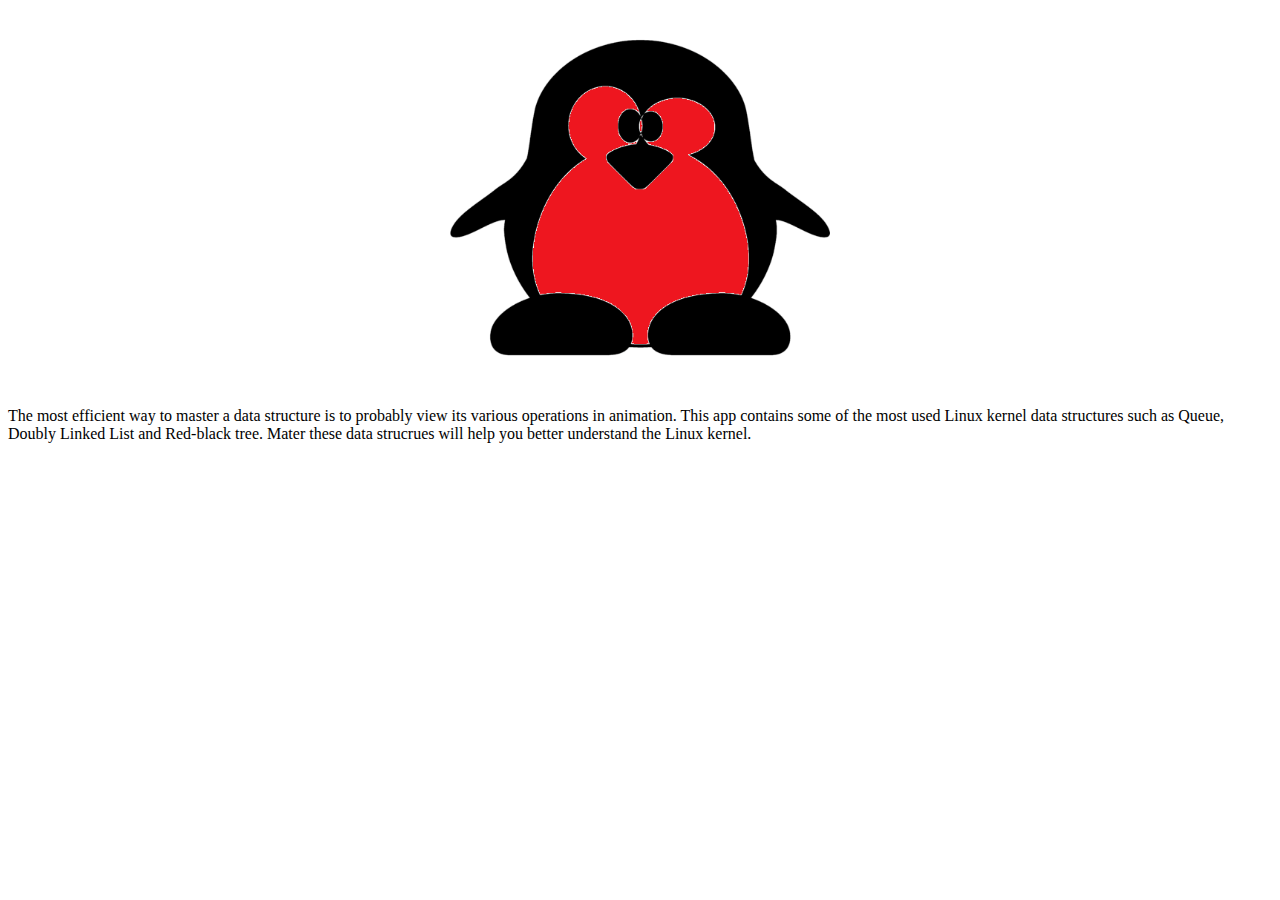
<file: app/src/main/assets/index.html>
<!DOCTYPE HTML>
<html>

<head>
	<meta name="viewport" content="width=device-width, initial-scale=1">
	<meta name="author" content="Rui Li">
</head>

<body>
	<div style="text-align: center">
		<img src="os.png" width="30%" >
	</div>

	<div>
		<p>The most efficient way to master a data structure is to probably view its various operations in animation. This app contains some of the most used Linux kernel data structures such as Queue, Doubly Linked List and Red-black tree. Mater these data strucrues will help you better understand the Linux kernel.</p>
	</div>

</body>
</html>
</file>
